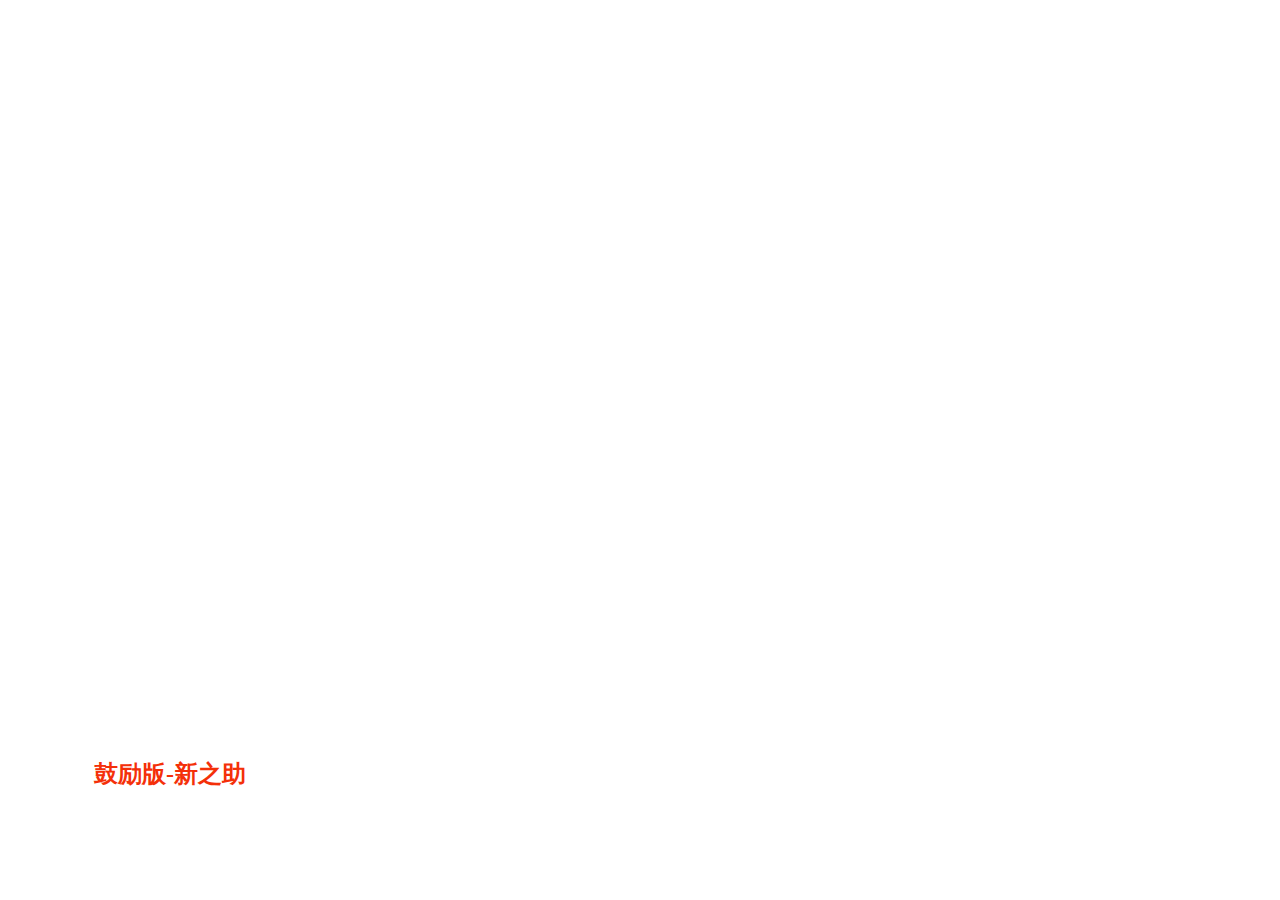
<file: expanding-cards/index.html>
<!DOCTYPE html>
<html lang="en">

<head>
    <meta charset="UTF-8">
    <meta name="viewport" content="width=device-width, initial-scale=1.0">
    <title>Expanding Cards</title>
    <link rel="stylesheet" href="style.css">
</head>

<body>
    <div class="container">
        <div class="panel active"
            style="background-image: url('https://img1.baidu.com/it/u=171948835,3488107568&fm=253&fmt=auto&app=120&f=JPEG?w=1423&h=800')">
            <h3>鼓励版-新之助</h3>
        </div>
        <div class="panel"
            style="background-image: url('https://img2.baidu.com/it/u=1841345339,49387923&fm=253&fmt=auto&app=120&f=JPEG?w=1423&h=800')">
            <h3>打工版-新之助</h3>
        </div>
        <div class="panel"
            style="background-image: url('https://img1.baidu.com/it/u=1030254017,1455455020&fm=253&fmt=auto&app=138&f=JPEG?w=948&h=438')">
            <h3>跳舞版-新之助</h3>
        </div>
        <div class="panel"
            style="background-image: url('https://img2.baidu.com/it/u=287633797,3801787774&fm=253&fmt=auto&app=120&f=JPEG?w=1128&h=800')">
            <h3>全家福-新之助</h3>
        </div>
        <div class="panel"
            style="background-image: url('https://img0.baidu.com/it/u=521698422,119244440&fm=253&fmt=auto&app=138&f=JPEG?w=889&h=500')">
            <h3>防卫队-新之助</h3>
        </div>
    </div>
    <script src="script.js"></script>
</body>

</html>
</file>
<file: expanding-cards/style.css>
*{
    box-sizing: border-box;
}

body{
    display: flex;
    height: 100vh;
    justify-content: center;
    align-items: center;
    margin: 0;
    overflow: hidden;
}

.container{
    display: flex;
    width: 90vw;
}

.panel{
    height: 80vh;
    border-radius: 50px;
    margin: 10px;
    background-size: cover;
    background-position: center;
    cursor: pointer;
    color: rgb(244, 48, 9);
    position: relative;
    flex: 0.5;
    transition: all 700ms ease-in
}

.panel h3{
    font-size: 24px;
    position: absolute;
    bottom: 20px;
    left: 20px;
    margin: 0;
    opacity: 0;
}

.panel.active{
    flex: 5;
}

.panel.active h3{
    opacity: 1;
    transition: opacity 0.3s ease-in 0.4;
}
</file>
